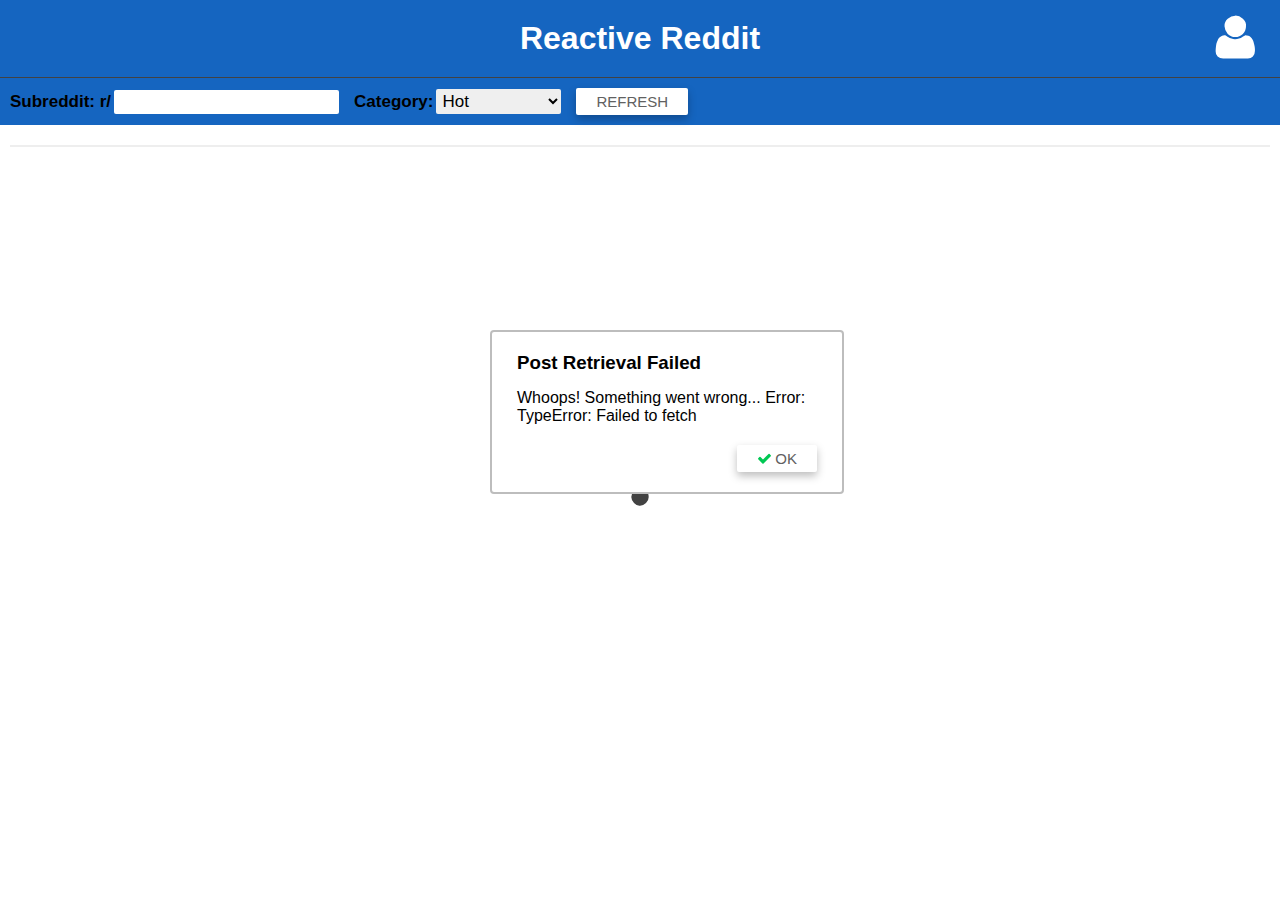
<file: index.html>
<!DOCTYPE html><html lang="en"><head><meta charset="utf-8"><meta name="viewport" content="width=device-width,initial-scale=1"><link rel="shortcut icon" href="/favicon.ico"><title>React App</title><link href="/static/css/main.8dc6f534.css" rel="stylesheet"></head><body><div id="root"></div><script type="text/javascript" src="/static/js/main.3843bb6a.js"></script></body></html>
</file>
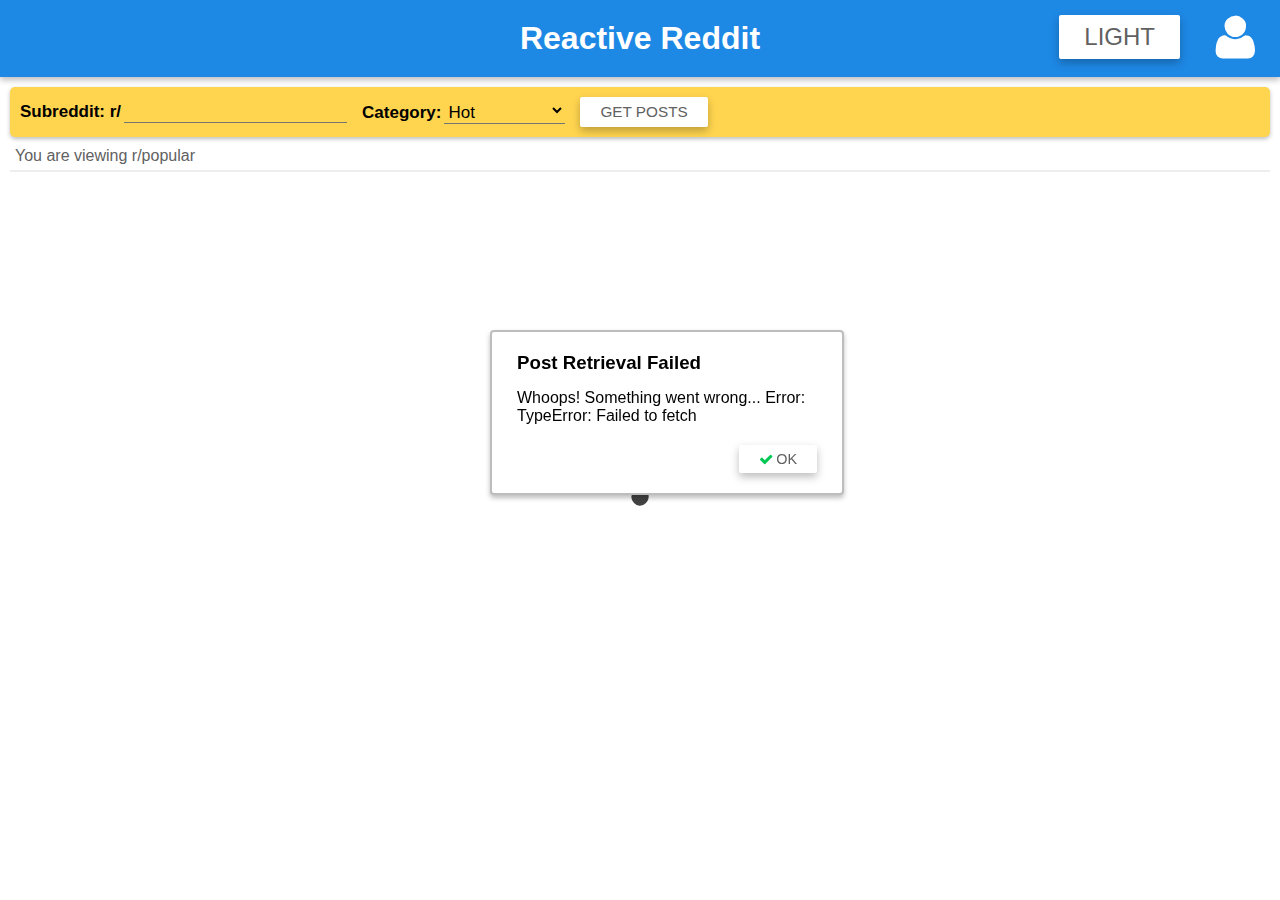
<file: reactive-reddit/index.html>
<!DOCTYPE html><html lang="en"><head><meta charset="utf-8"><meta name="viewport" content="width=device-width,initial-scale=1"><link rel="shortcut icon" href="/reactive-reddit/favicon.ico"><title>Reactive Reddit</title><link href="/reactive-reddit/static/css/main.4aa02b0f.css" rel="stylesheet"></head><body><div id="root"></div><script type="text/javascript" src="/reactive-reddit/static/js/main.dc06e70f.js"></script></body></html>
</file>
<file: static/css/main.8dc6f534.css>
body{padding:0}body,p{margin:0}a{text-decoration:none}.App{font-family:sans-RobotoDraft,Helvetica Neue,Helvetica,Arial}.hidden{display:none}.header{background-color:#1565c0;padding:20px 0;position:relative;text-align:center}.header-title{color:#fff;margin:auto}.header-button{font-size:50px;color:#fff;position:absolute;cursor:pointer;top:12px}.menu-bar{left:20px}.user-icon{right:20px}.menu-user{position:absolute;right:10px;top:65px;background:#42a5f5;padding:20px 25px;border:1px solid #212121;border-radius:3px;text-align:center}.menu-user h3,.menu-user p{margin-top:0;margin-bottom:5px}.menu-user button{margin-top:5px}.menu-filter{padding:10px;background:#1565c0;border-top:1px solid #424242;font-size:17px}.menu-filter input,.menu-filter select{font-size:17px;border-radius:2px;border:none;padding:2px}.menu-filter input{padding-left:2px}.menu-filter div{display:inline;margin-right:15px}.menu-filter label{font-weight:700;margin-right:3px}.btn-filter-submit{padding:5px 25px}.content-wrap{padding:10px;max-width:1400px;margin:0 auto}.sub-description{padding:5px;border-bottom:2px solid #eee;margin-bottom:10px;color:#616161}.post{height:auto;background-color:#eee;border-radius:3px;padding:10px;margin-bottom:10px}.post-head{display:-webkit-inline-box;display:-ms-inline-flexbox;display:inline-flex}.post-section{margin-left:20px;display:-webkit-box;display:-ms-flexbox;display:flex;-webkit-box-orient:vertical;-webkit-box-direction:normal;-ms-flex-direction:column;flex-direction:column;-ms-flex-pack:distribute;justify-content:space-around}.post-thumbnail{border-radius:3px;width:140px;min-width:140px;height:auto;max-height:135px;cursor:pointer}.post-title{margin-top:10px;font-size:20px;color:#424242;margin-bottom:5px}.post-details p{display:inline-block;margin:5px 20px 10px 0;font-size:16px;color:#757575}.post-details p.post-score{font-weight:700;font-size:20px;margin-right:10px}.post-details p.post-golds{color:#ffd600;font-weight:700;font-size:20px}.post-details p.post-golds svg{vertical-align:top!important}.post-details p.post-nsfw{color:#f44336;border:1px solid;padding:2px 4px;border-radius:3px;font-size:14px;font-weight:700}.post-score.voted-1{color:#00c853}.post-score.voted--1{color:#b71c1c}.post-actions p{display:inline}.post-body{margin-left:160px;margin-top:15px}.post-body p{margin:10px 0;color:#424242;line-height:1.4}.post-body-html{border:2px solid #ff9800;padding:3px 10px;background-color:#fff;border-radius:5px}.post-preview-media{max-width:50%;min-width:500px}button{cursor:pointer}.btn-standard{background:#fff;color:#616161;font-size:15px;border:none;padding:5px 20px;text-transform:uppercase;border-radius:2px;transition:box-shadow .2s cubic-bezier(.4,0,.2,1);transition-delay:.2s;box-shadow:0 4px 8px 0 rgba(0,0,0,.26);outline:none}.btn-standard:active{box-shadow:0 1px 3px 0 rgba(0,0,0,.2);transition-delay:0s}.btn-circle{cursor:pointer;font-size:25px;border-radius:25px;border-width:1px;border-style:double;color:#fff;background-color:#000;padding:3px 8px 7px;outline:none;margin-right:10px}a.btn-circle{border:none;padding:4px 8px 8px}.action-downvote,.action-upvote{background-color:#bdbdbd}.action-upvote.clicked,.action-upvote:active{background-color:#00c853}.action-downvote.clicked,.action-downvote:active{background-color:#b71c1c}.action-expand,.action-hide-content{background-color:#2196f3}.action-expand:active,.action-hide-content:active{background-color:#1e88e5}.action-view-link{background-color:#f9a825}.action-view-link:active{background-color:#f57f17}.action-view-link-reddit{background-color:#90caf9}.action-view-link-reddit:active{background-color:#64b5f6}.dialog-alert{position:fixed;top:50%;left:50%;z-index:1;margin:-120px 0 0 -150px;width:300px;background:#fff;padding:20px 25px;border:2px solid #bdbdbd;border-radius:4px}.dialog-title{margin-top:0;margin-bottom:15px}.dialog-footer{text-align:right;margin-top:20px}.btn-alert-confirm svg{margin-right:3px;margin-top:-3px;color:#00c853}.spinner-global{color:#424242;position:absolute;top:50%;left:50%;width:120px;height:120px;margin:-60px 0 0 -60px;-webkit-animation:spin 3s linear infinite;animation:spin 3s linear infinite}@-webkit-keyframes spin{to{-webkit-transform:rotate(1turn)}}@keyframes spin{to{-webkit-transform:rotate(1turn);transform:rotate(1turn)}}
/*# sourceMappingURL=main.8dc6f534.css.map*/
</file>
<file: reactive-reddit/static/css/main.4aa02b0f.css>
body{padding:0}body,p{margin:0}a{text-decoration:none}.App{font-family:sans-RobotoDraft,Helvetica Neue,Helvetica,Arial}.App.dark{background:#212121}.hidden{display:none}.header{display:-webkit-box;display:-ms-flexbox;display:flex;background-color:#1e88e5;padding:20px 0;position:relative;text-align:center;box-shadow:0 3px 6px 0 rgba(0,0,0,.26)}.header-title{color:#fff;margin:auto}.header-button{font-size:50px;color:#fff;position:absolute;cursor:pointer;top:12px}.menu-bar{left:20px}.user-icon{right:20px}#theme-switch{font-size:1.5em;padding:8px 25px;right:100px;display:inline;top:15px}@media (max-width:40em){.header{-webkit-box-orient:vertical;-webkit-box-direction:normal;-ms-flex-direction:column;flex-direction:column}.header-button{position:inherit;cursor:pointer}}.menu-user{position:absolute;right:10px;top:65px;background:#90caf9;padding:20px 25px;border-radius:3px;text-align:center;box-shadow:0 4px 8px 0 rgba(0,0,0,.26)}.menu-user h3,.menu-user p{margin-top:0;margin-bottom:5px}.menu-user button{margin-top:5px}.menu-filter{display:-webkit-box;display:-ms-flexbox;display:flex;padding:10px;margin-bottom:5px;background:#ffd54f;font-size:17px;border-radius:5px;box-shadow:0 2px 4px 0 rgba(0,0,0,.26)}@media (max-width:40em){.menu-filter{-webkit-box-orient:vertical;-webkit-box-direction:normal;-ms-flex-direction:column;flex-direction:column}.menu-filter div{margin-bottom:5px}}.menu-filter input,.menu-filter select{font-size:17px;border:none;border-bottom:1px solid #757575;background:inherit;padding:5px 0 0;outline:none}.menu-filter input{padding-left:2px}.menu-filter div{display:inline;margin-right:15px}.menu-filter label{font-weight:700;margin-right:3px}.btn-filter-submit{padding:5px 25px}.content-wrap{padding:10px;max-width:1400px;margin:0 auto}.sub-description{padding:5px;border-bottom:2px solid #eee;margin-bottom:10px;color:#616161}.sub-description.dark{color:#fafafa}.post{height:auto;background-color:#eee;border-radius:3px;padding:10px;margin-bottom:10px;box-shadow:0 2px 6px 0 rgba(0,0,0,.26)}.post.dark{background-color:#424242}.post.dark p{color:#fafafa}.post-head{display:-webkit-inline-box;display:-ms-inline-flexbox;display:inline-flex}.post-section{margin-left:20px;display:-webkit-box;display:-ms-flexbox;display:flex;-webkit-box-orient:vertical;-webkit-box-direction:normal;-ms-flex-direction:column;flex-direction:column;-ms-flex-pack:distribute;justify-content:space-around}.post-thumbnail{border-radius:3px;width:140px;min-width:140px;height:auto;max-height:135px;cursor:pointer}.post-title{margin-top:10px;font-size:20px;color:#424242;margin-bottom:5px}.post-details p{display:inline-block;margin:5px 20px 10px 0;font-size:16px;color:#757575}.post-details p.post-score{font-weight:700;font-size:20px;margin-right:10px}.post-details p.post-golds{color:#ffd600;font-weight:700;font-size:20px}.post-details p.post-golds svg{vertical-align:top!important}.post-details p.post-nsfw{color:#f44336;border:1px solid;padding:2px 4px;border-radius:3px;font-size:14px;font-weight:700}.post-score.voted-1{color:#00c853}.post-score.voted--1{color:#b71c1c}.post-actions p{display:inline}.post-body{margin-left:160px;margin-top:15px}.post-body p{margin:10px 0;color:#424242;line-height:1.4}.post-body-html{border:2px solid #ff9800;padding:3px 10px;background-color:#fff;border-radius:5px}.post-preview-media{max-width:50%;min-width:500px}button{cursor:pointer}.btn-standard{background:#fff;color:#616161;font-size:.9em;border:none;padding:6px 20px;text-transform:uppercase;border-radius:2px;transition:box-shadow .2s cubic-bezier(.4,0,.2,1);transition-delay:.2s;box-shadow:0 4px 8px 0 rgba(0,0,0,.26);outline:none}.btn-standard.dark{background:#424242;color:#fff}.btn-standard:active{box-shadow:0 1px 3px 0 rgba(0,0,0,.2);transition-delay:0s}.btn-circle{cursor:pointer;font-size:25px;border-radius:25px;border-width:0;border-style:double;color:#fff;background-color:#000;padding:3px 8px 7px;outline:none;margin-right:10px;box-shadow:0 2px 3px 0 rgba(0,0,0,.26)}.btn-circle:hover{box-shadow:0 3px 5px 0 rgba(0,0,0,.26)}a.btn-circle{border:none;padding:4px 8px 8px}.action-downvote,.action-upvote{background-color:#bdbdbd}.action-upvote.clicked,.action-upvote:active{background-color:#00c853}.action-downvote.clicked,.action-downvote:active{background-color:#b71c1c}.action-expand,.action-hide-content{background-color:#2196f3}.action-expand:active,.action-hide-content:active{background-color:#1e88e5}.action-view-link{background-color:#f9a825}.action-view-link:active{background-color:#f57f17}.action-view-link-reddit{background-color:#90caf9}.action-view-link-reddit:active{background-color:#64b5f6}.dialog-alert{position:fixed;top:50%;left:50%;z-index:1;margin:-120px 0 0 -150px;width:300px;background:#fff;padding:20px 25px;border:2px solid #bdbdbd;border-radius:4px;box-shadow:0 3px 5px 0 rgba(0,0,0,.26)}.dialog-title{margin-top:0;margin-bottom:15px}.dialog-footer{text-align:right;margin-top:20px}.btn-alert-confirm svg{margin-right:3px;margin-top:-3px;color:#00c853}.spinner-global{position:fixed;top:50%;left:50%;width:120px;height:120px;margin:-60px 0 0 -60px}.spinner,.spinner-global{color:#424242;-webkit-animation:spin 3s linear infinite;animation:spin 3s linear infinite}.spinner{position:relative;margin:0 50%;width:70px;height:70px}@-webkit-keyframes spin{to{-webkit-transform:rotate(1turn)}}@keyframes spin{to{-webkit-transform:rotate(1turn);transform:rotate(1turn)}}
/*# sourceMappingURL=main.4aa02b0f.css.map*/
</file>
